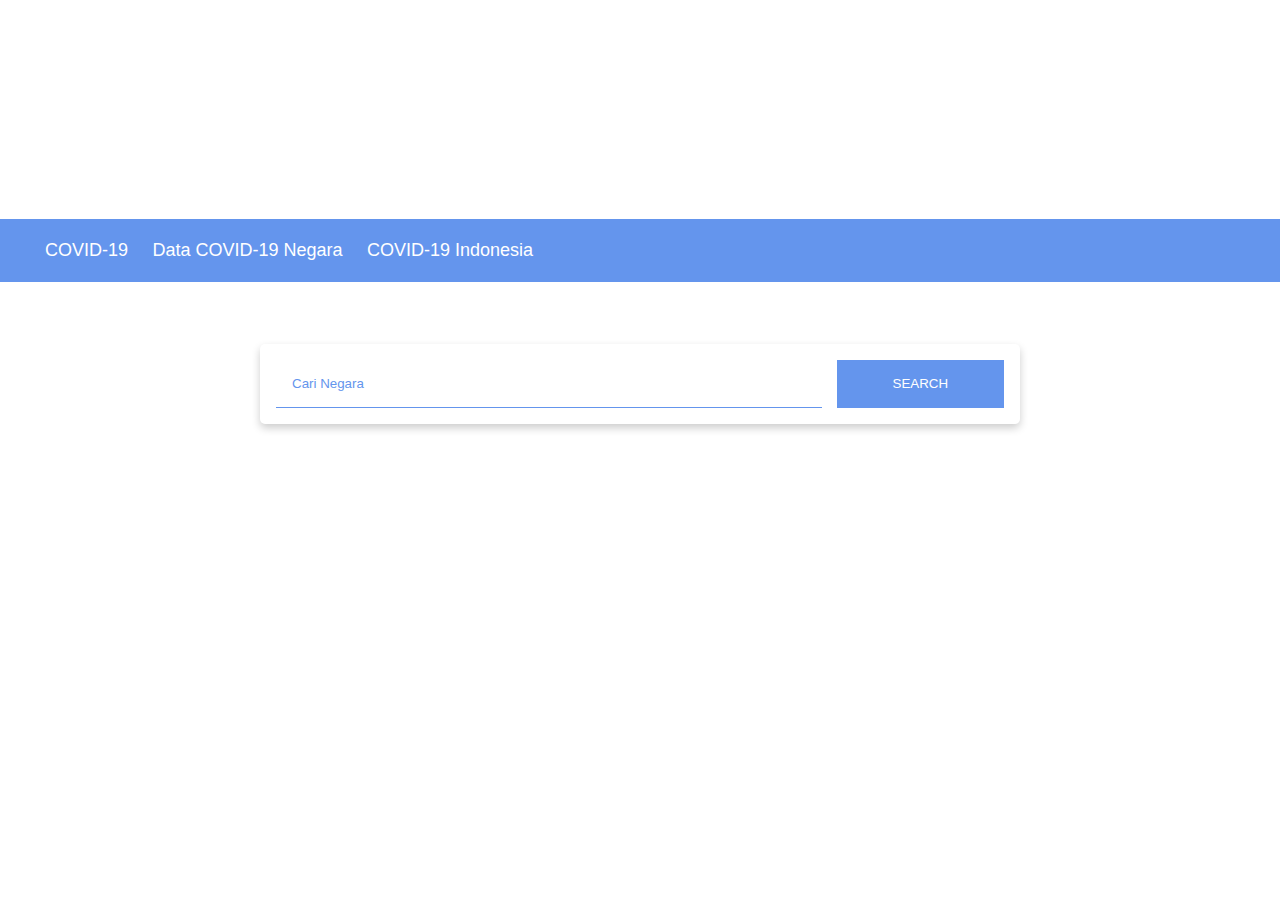
<file: ClubFinder/index.html>
<!DOCTYPE html>
<html lang="en">
<head>
    <meta charset="UTF-8">
    <meta name="viewport" content="width=device-width, initial-scale=1">
    <title>Covid-19 Data</title>
    <link rel="stylesheet" href="src/styles/style.css">
</head>
<body>
<header>
    <app-bar></app-bar>
</header>
<main>
    
    <search-bar></search-bar>

    

    <club-list></club-list>
    

</main>
<script src="app.js" type="module"></script></body>
</html>
</file>
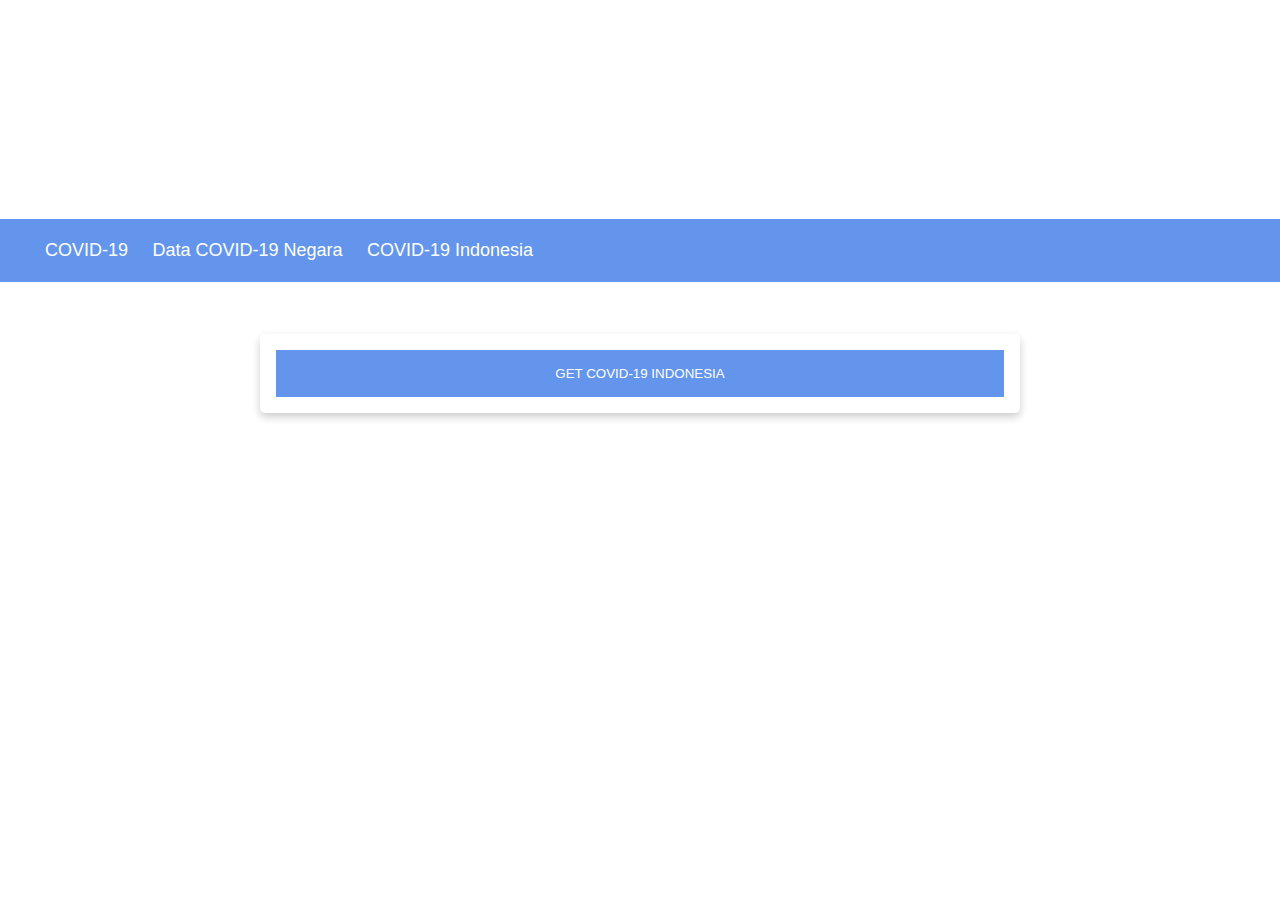
<file: ClubFinder/index2.html>
<!DOCTYPE html>
<html lang="en">
<head>
    <meta charset="UTF-8">
    <meta name="viewport" content="width=device-width, initial-scale=1">
    <title>Covid-19 Data</title>
    <link rel="stylesheet" href="src/styles/style.css">
</head>
<body>
<header>
    <app-bar></app-bar>
</header>
<body>
<main>
    
    <div id="search-contain" class="search-contain">
        <button id="getCovid">Get Covid-19 Indonesia</button>
    </div>
</main>
    <main>
    <div id = "output"></div>

</main>
<script src="app.js" type="module"></script></body>
</html>
</file>
<file: ClubFinder/src/styles/style.css>
@import "clublist.css";
@import "searchbar.css";


main {
    width: 90%;
    max-width: 800px;
    margin: 32px auto;
}


body {
    font-family: sans-serif;
 }
  
 h2 {
    color:cornflowerblue
 }
  
 h3 {
    color:cornflowerblue
 }
  
 footer {
   padding: 20px;
   color: white;
   background-color:cornflowerblue;
   text-align: center;
   font-weight: bold;
 }
 .profile header {
   text-align: center;
}
 nav a {
   font-size: 18px;
   font-weight: 400;
   text-decoration: none;
}
nav a:hover {
   font-weight: bold;
}

.featured-image {
   width: 100%;
   max-height: 300px;
   object-fit: cover;
   object-position: center;
}
.profile img {
   width: 200px;
}
.card {
   box-shadow: 0 4px 8px 0 rgba(0, 0, 0, 0.2);
   border-radius: 5px;
   padding: 20px;
   margin-top: 20px;
}
.jumbotron {
    font-size: 20px;
    padding: 60px;
    background-image: url(https://d18lkz4dllo6v2.cloudfront.net/cumulus_uploads/entry/2020-04-06/COVID%20Getty%20Image.jpg?w=660);
    text-align: center;
    color: white;
     background-size:100% ;
 }
nav li {
   display: inline;
   list-style-type: none;
   margin-right: 20px;
}
nav {
   background-color:cornflowerblue;
   padding: 5px;
}
nav a {
   font-size: 18px;
   font-weight: 400;
   text-decoration: none;
   color: white;
}

body {
   font-family: 'Quicksand', sans-serif;
   margin: 0;
   padding: 0;
}

#content {
   float: left;
   width: 70%;
}

main {
   padding: 20px;
   overflow: auto;
}
aside {
   float: right;
   width: 30%;
   padding-left: 20px;
}
* {
   box-sizing: border-box;
}

nav {
   background-color:cornflowerblue;
   padding: 5px;
   position: sticky;
   top: 0;
}
header {
   display: inline;
}
.justify {
   text-align:justify;
}
</file>
